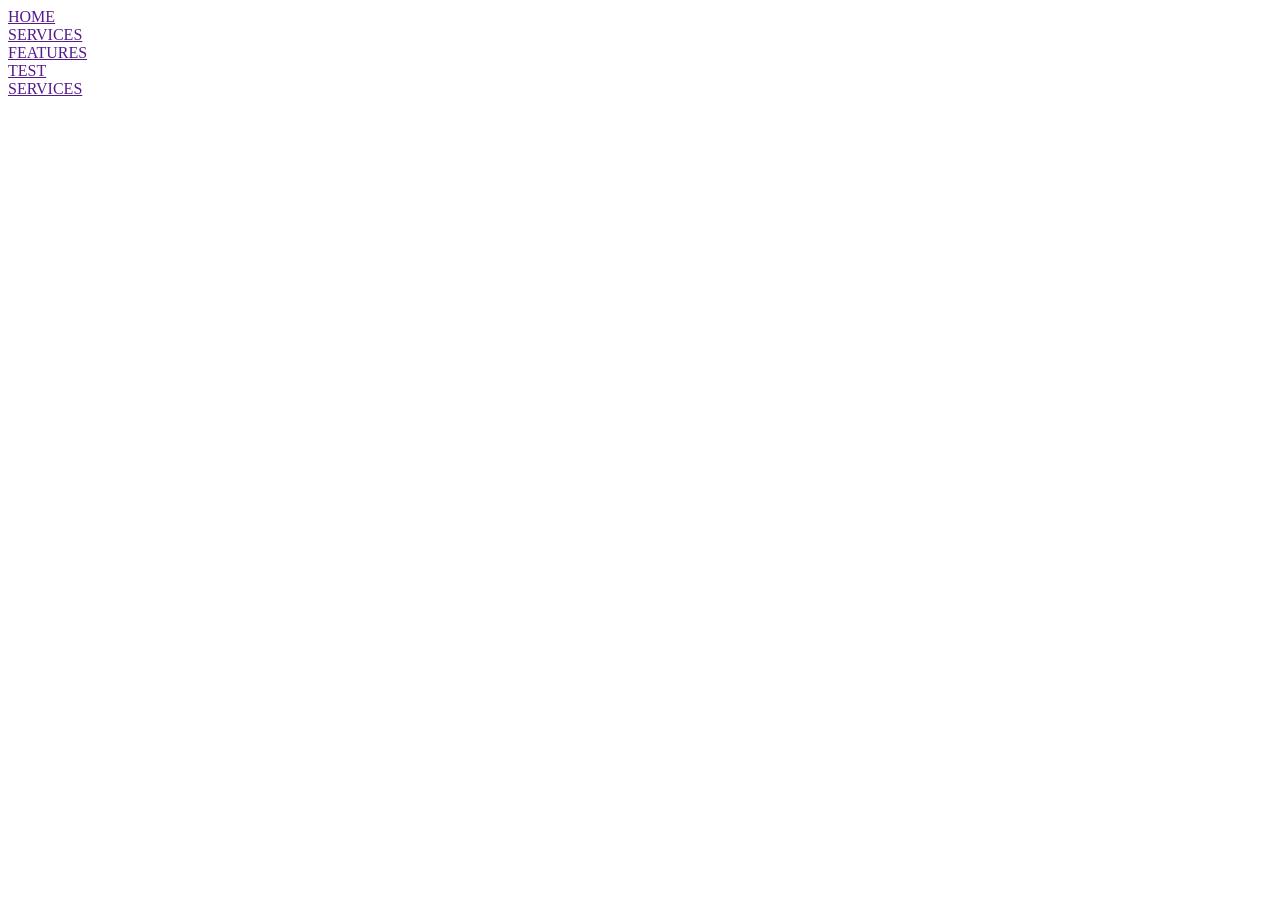
<file: TASK7/index.html>
<!DOCTYPE html>
<html lang="en">
<head>
    <meta charset="UTF-8">
    <meta name="viewport" content="width=device-width, initial-scale=1.0">
    <title>Document</title>
</head>
<body>
    <section class="hero">
        <div class="nav">
            <div><a href="">HOME </a></div>
            <div><a href="">SERVICES</a></div>
            <div><a href="">FEATURES</a></div>
            <div><a href="">TEST</a></div>
            <div><a href="">SERVICES</a></div>


        </div>




    </section >

    <section class="service">
        <h2></h2>
    </section>

    <section class="feature">
        <div></div>
    </section>

    <section class="testi"></section>
</body>
</html>
</file>
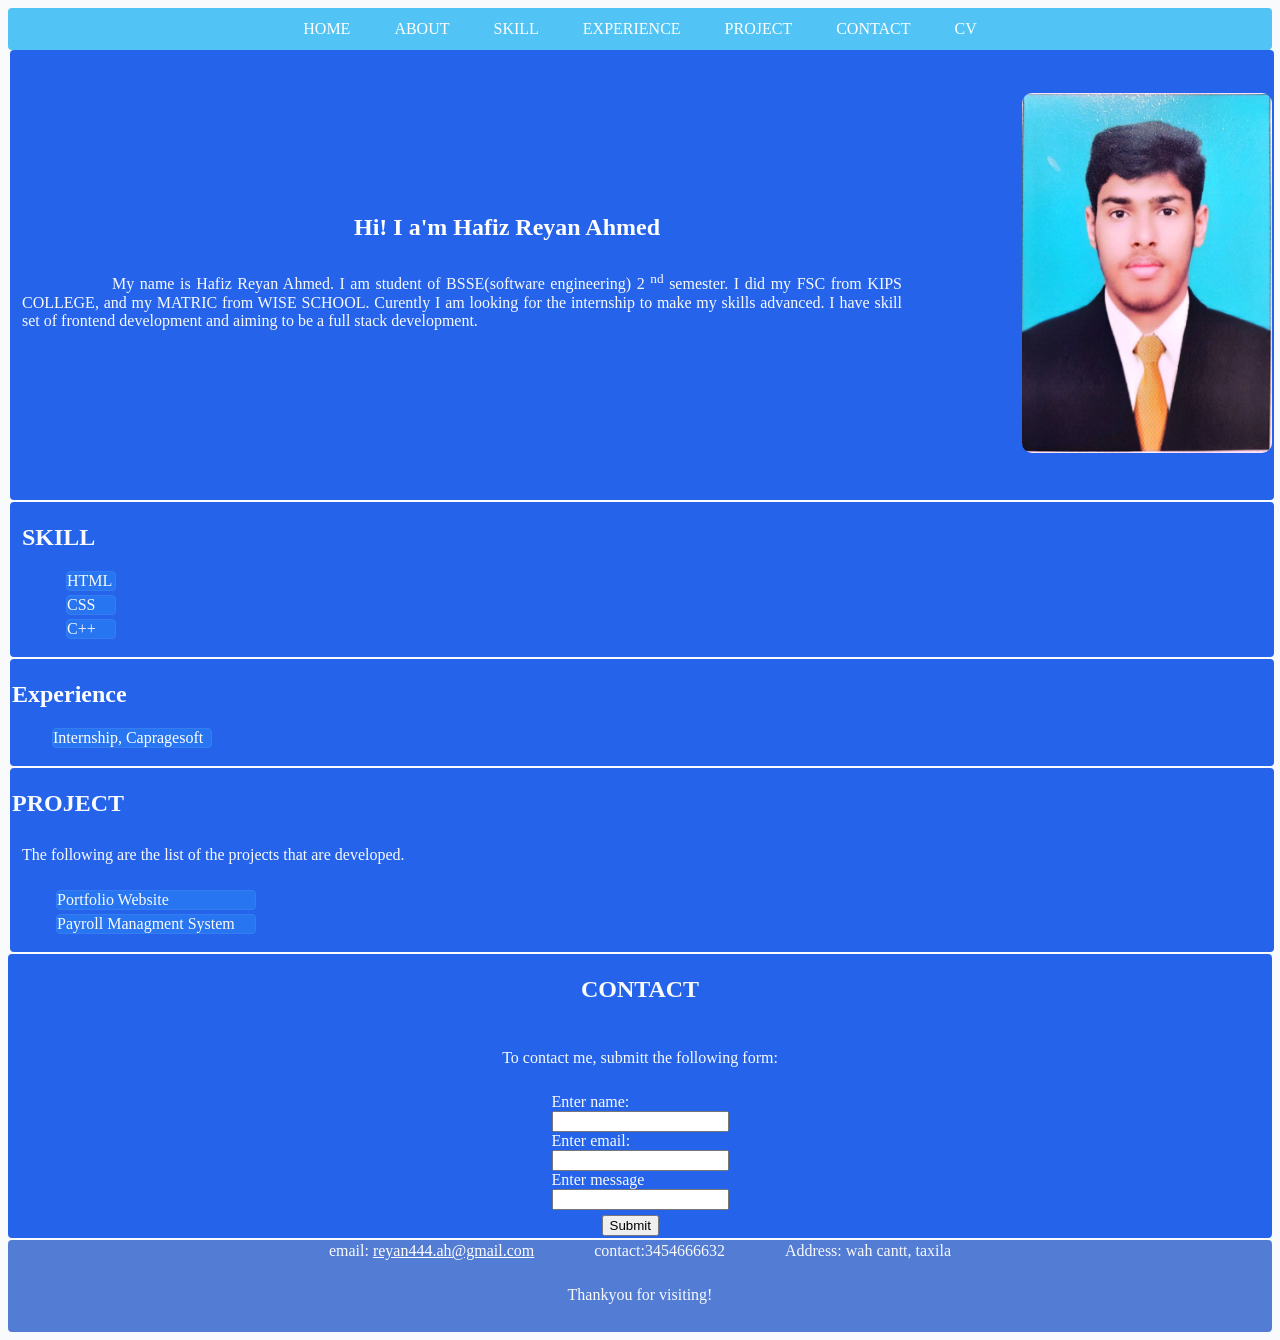
<file: html6 .html>
<!DOCTYPE html>
<html lang="en">

<head>
    <meta charset="UTF-8">
    <meta name="viewport" content="width=device-width, initial-scale=1.0">
    <title>Portfolio</title>
    <link rel="stylesheet" href="style.css">
</head>

<body>
    
<header>
    <div class="nav">

        
        <input type="checkbox" id="menu">

        
        <label for="menu" class="btn">&#9776;</label>

        
        <div class="nav-links">
            <div><a href="">HOME</a></div>
            <div><a href="#a">ABOUT</a></div>
            <div><a href="#s">SKILL</a></div>
            <div><a href="#e">EXPERIENCE</a></div>
            <div><a href="#p">PROJECT</a></div>
            <div><a href="#c">CONTACT</a></div>
            <div><a href="document.pdf" target="_blank">CV</a></div>
        </div>

    </div>
</header>
            
    <section>
        <div id="a" class="about">
            <div>
                <h1> Hi! I a'm Hafiz Reyan Ahmed </h1>




                <p>My name is Hafiz Reyan Ahmed. I am student of BSSE(software engineering) 2 <sup>nd</sup> semester. I
                    did my FSC from KIPS COLLEGE, and my MATRIC from WISE SCHOOL. Curently I am looking for the
                    internship to make my skills advanced. I have skill set of frontend development and aiming to be a
                    full stack development.
                </p>
            </div>
            <div class="about-image">
                <img src="reyan.jpeg" alt="My Picture">
            </div>
        </div>

    </section>




    <section>
        <div id="s" class="skill">

            <h2>SKILL</h2>

            <ul>
                <li>HTML </li>
                <li>CSS </li>
                <li>C++ </li>
            </ul>


        </div>
    </section>

    <section>
        <div id="e" class="exp">

            <h2> Experience</h2>
            <ul>
                <li>Internship, Capragesoft</li>
            </ul>

        </div>
    </section>

    <section>
        <div id="p" class="project">

            <h2>PROJECT</h2>
            <P>The following are the list of the projects that are developed.</P>
            <ul>
                <li>Portfolio Website</li>
                <li>Payroll Managment System </li>
            </ul>

        </div>
    </section>


    <section>
        <div id="c" class="contact">
            <h2>CONTACT</h2>
            <p>To contact me, submitt the following form:</p>

            <form>
                <label for="name">Enter name:</label><br>
                <input type="text"> <br>
                <label for="email">Enter email:</label><br>
                <input type="email"><br>
                <label for="message">Enter message</label><br>
                <input type="message"><br>
                <div><input type="submit"></div>
            </form>
        </div>

    </section>

    <footer>
        <div class="footer">
            <div>email: <a href="reyan444.ah@gmail.com">reyan444.ah@gmail.com</a></div>
            <div>contact:3454666632</div>
            <div>Address: wah cantt, taxila</div>
        </div>
        <p>Thankyou for visiting! </p>
    </footer>



</body>

</html>
</file>
<file: style.css>
* {
    box-sizing: border-box;
}

body {
    background: #F8FAFC;
    color: #F8FAFC;
    overflow-x: hidden;

}

#menu{
    display:none;
}


.btn{
    display:none;
    font-size:30px;
    color:white;
    cursor:pointer;
}


.nav-links{
    display:flex;
    justify-content:center;
    align-items:center;
}

.nav-links div{
    margin-left:20px;
    margin-right:20px;
}

.nav {
    background-color: #51c4f5;
    border-radius: 4px;
    padding: 8px;
    display: flex;
    justify-content: center;
    align-content: space-evenly;


}

.nav a {
    text-decoration: none;
    color: white;
}

.nav div {

    margin-left: 20px;
    margin-right: 20px;
    padding: 2px;

}

.nav a:hover {
    border: 1px solid #1E293B;
    border-radius: 4px;
    background-color: #1E293B;
    color: white;


}


P {
    padding: 10px;

}

.about h1 {
    color: white;
    text-align: center;

}

.about {
    width: 100%;
    height: 50vh;
    display: flex;
    justify-content: space-between;
    align-items: center;
    gap: 20px;


    background-color: #2563EB;
    margin: 2px;
    border: 2px solid #2563EB;
    border-radius: 4px;
    text-align: justify;
    text-indent: 90px;
    margin-top: auto;

}

.about img {
    width: 250px;
    height: 40vh;
    border-radius: 10px;
    object-fit: fill;


}

.exp {
    width: 100%;
    height: auto;

    color: white;
    background-color: #2563EB;
    border: 2px solid #2563EB;
    border-radius: 4px;
    margin: 2px;
    margin-top: auto;


}

.exp li {
    background-color: #2875f1;
    border: 1px solid #357df1;
    border-radius: 4px;
    width: 160px;
    list-style: none;

}

.skill {
    width: 100%;
    height: auto;

    border: 2px solid #2563EB;
    border-radius: 4px;
    background-color: #2563EB;
    margin: 2px;
    padding-left: 10px;
    margin-top: auto;



}

.skill li {
    list-style: none;
    background-color: #2875f1;
    border: 1px solid #357df1;
    border-radius: 4px;
    margin: 4px;
    width: 50px;

}


.project {
    width: 100%;
    height: auto;

    border: 2px solid #2563EB;
    border-radius: 4px;
    background-color: #2563EB;
    margin: 2px;


}

.project li {
    background-color: #2875f1;
    border: 1px solid #357df1;
    border-radius: 4px;
    margin: 4px;
    width: 200px;
    list-style: none;

}

.contact {
    width: 100%;
    height: auto;

    border: 2px solid #2563EB;
    border-radius: 4px;
    background-color: #2563EB;
    margin: 2px, 2px, 0px, 0px;
    display: flex;
    justify-content: center;
    flex-direction: column;
    align-items: center;
    margin-top: auto;

}

.contact div {
    margin-top: 5px;
    margin-left: 50px;
}


footer {
    margin-top: 2px;
    border: 2px solid #537cd4;
    border-radius: 4px;
    background-color: #537cd4;

}

.footer {

    display: flex;
    justify-content: center;

}

.footer div {
    flex-direction: row;
    padding-left: 30px;
    padding-right: 30px;
}

.footer a {
    color: white;
}

.footer a:hover {
    color: #394558;

}

footer p {
    text-align: center;

}


@media screen and (max-width: 768px) {

   .nav{
    width:100%;
    display:flex;
    justify-content:space-between;
    align-items:center;
    position:relative;
    padding:10px;
}

.btn{
    display:block;
}

.nav-links{
    display:flex;
    flex-direction:column;
    position:absolute;
    top:55px;
    left:-200%;
    width:100%;
    background:#51c4f5;
    text-align:center;
}


.nav-links div{
    margin:12px 0;
}


#menu:checked ~ .nav-links{
    /* display:none; */
    left: 0%;
    
}


    .about {
        width: 100%;
        height: 100%;
        object-fit: fill;
        display: flex;
        justify-content: center;
        align-items: center;
        flex-direction: column;
        flex-flow: column;
    }

    .about img {
        max-width: 100%;
        height: auto;
        display: block;
    }

    .skill {
        width: auto;
        height: auto;
        display: block;
    }

    .exp {
        width: auto;
        height: auto;
        display: block;
    }

    .project {
        width: auto;
        height: auto;
        display: block;
    }


    .footer {
        display: flex;
        justify-content: center;
        align-items: center;
        flex-wrap: wrap;
        flex-direction: column;
    }
}
</file>
